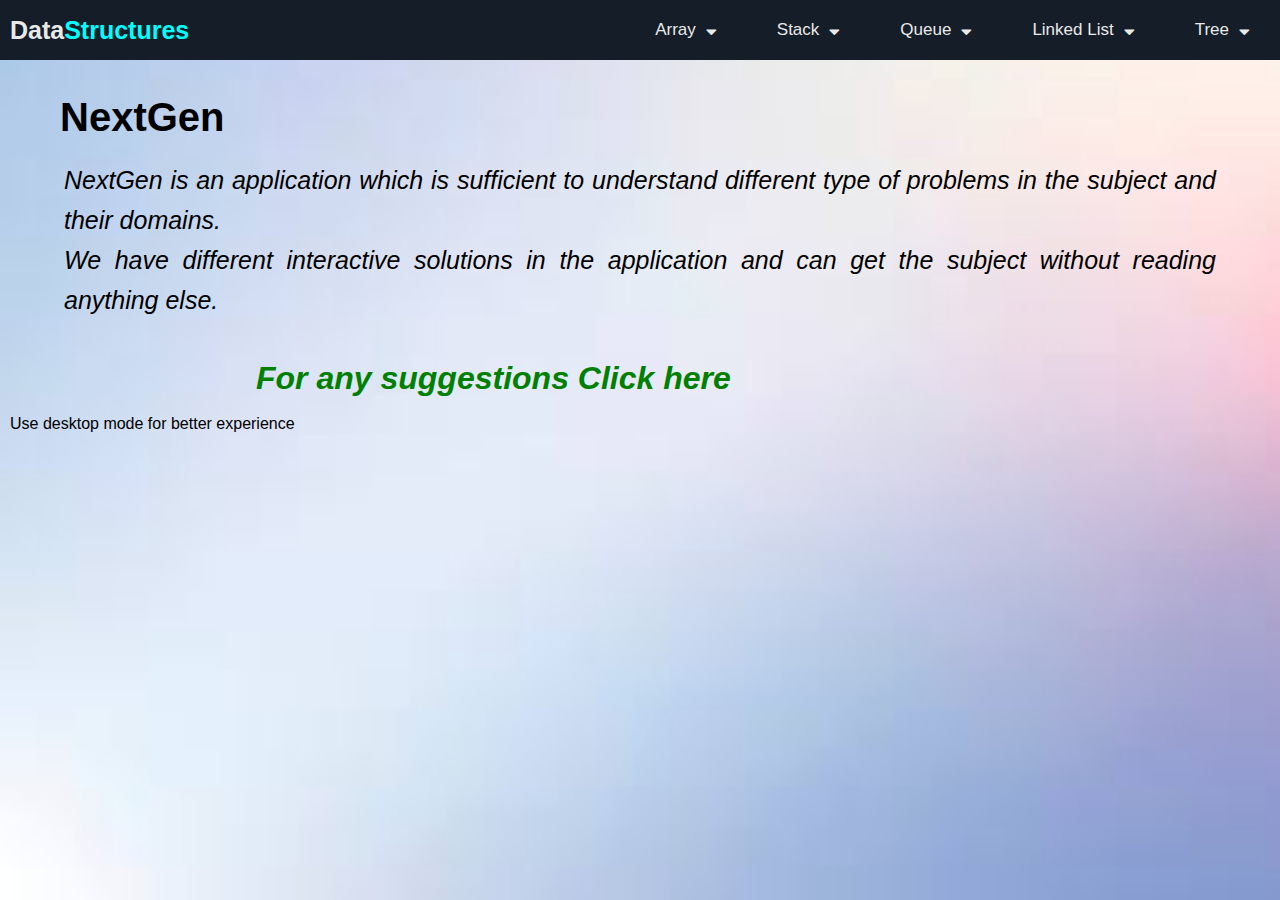
<file: index.html>
<html>
  <head>
    <meta charset="UTF-8" />
    <meta name="viewport" content="width=device-width, initial-scale=1.0" />
    <link rel="stylesheet" href="https://cdnjs.cloudflare.com/ajax/libs/font-awesome/5.15.1/css/all.min.css"/>
    <link rel="stylesheet" href="homepage.css" />
    <title>Project</title>
  </head>
  <body style= " background-repeat: no-repeat; background-size: 100% 100%; background-image: url('[data-uri]')">
  <div class="menu-bar">
      <h1 class="logo">Data<span>Structures</span></h1>
      <div class="heads" id="heads">
      <ul>
        <li><a href="#">Array<i class="fas fa-caret-down"></i></a>
            <div class="dropdown-menu">
                <ul>
                    <li><a href="Max Min.html">Max Min</a></li>
                    <li><a href="Reverse Array.html">Reverse Array</a></li>
                    <li><a href="linearsearch.html">Linear Search</a></li>
                    <li><a href="binarysearch.html">Binary Search</a></li>
                    <li><a href="arrayrotation.html">Array Rotation</a></li>
                    <li><a href="kadane's Algo.html">Kadane's Algo</a></li>
                    <li><a href="TwoSum.html">Two Sum</a></li>
                  </ul>
              </div>
        </li>
        <li><a href="#">Stack<i class="fas fa-caret-down"></i></a>
            <div class="dropdown-menu">
                <ul>
                    <li><a href="stack.html">Stack operations</a></li>
                    <li><a href="Balanced Parenthesis.html">Balaced parenthesis</a></li>
                  </ul>
              </div>
        </li>
        <li><a href="#">Queue<i class="fas fa-caret-down"></i></a>
            <div class="dropdown-menu">
                <ul>
                    <li><a href="Queue.html">Queue operations</a></li>
                </ul>
              </div>
        </li>
        <li><a href="#">Linked List<i class="fas fa-caret-down"></i></a>
            <div class="dropdown-menu">
                    <ul>
                        <li><a href="Linked List.html">Linked list operations</a></li>
                    </ul>
              </div>
        </li>
        <li><a href="#">Tree<i class="fas fa-caret-down"></i></a>
            <div class="dropdown-menu">
                <ul>
                    <li><a href="BST.html">BST</a></li>
                </ul>
            </div>
        </li>
      </div>
      </ul>
      <div class="ham" onclick="displaymenu()" id="ham">
      <div class="bar"></div>
      <div class="bar"></div>
      <div class="bar"></div></div>
      </div>
      </ul>
    </div>
    <h1 style="font-size: 40px; padding: 35px 0px 0px 60px; color:black; margin-bottom: 20px;">NextGen</h1>
    <i><p style="font-size:25px;color:black; width: 90%; line-height: 40px; margin-left: 5%; text-align: justify;">
      NextGen is an application which is sufficient to understand different type of
      problems in the subject and their domains.<br>
         We have different interactive solutions in the application and can get the 
      subject without reading anything else.<br><br>
        <h1 ><a href="https://forms.gle/eEM4NfrVtkS46AVQ9" class="feedback" target="_blank">For any suggestions <span>Click here</span></a></h1>
    </p></i>

<div id="mobile-heads">
        <ul class="menu">
          <li class="menu-head">Array
              <div class="dropdown-menu">
                <ul>
                    <li><a href="Max Min.html">Max Min</a></li>
                    <li><a href="Reverse Array.html">Reverse Array</a></li>
                    <li><a href="linearsearch.html">Linear Search</a></li>
                    <li><a href="binarysearch.html">Binary Search</a></li>
                    <li><a href="arrayrotation.html">Array Rotation</a></li>
                    <li><a href="kadane's Algo.html">Kadane's Algo</a></li>
                    <li><a href="TwoSum.html">Two Sum</a></li>
                  </ul>
                </div>
          </li>
          <li class="menu-head">Stack
              <div class="dropdown-menu">
                <ul>
                    <li><a href="stack.html">Stack operations</a></li>
                    <li><a href="Balanced Parenthesis.html">Balaced parenthesis</a></li>
                  </ul>
                </div>
          </li>
          <li class="menu-head">Queue
              <div class="dropdown-menu">
                <ul>
                    <li><a href="Queue.html">Queue operations</a></li>
                </ul>
                </div>
          </li>
          <li class="menu-head">Linked List
              <div class="dropdown-menu">
                <ul>
                    <li><a href="Linked List.html">Linked list operations</a></li>
                </ul>
                </div>
          </li>
          <li class="menu-head">Linked List
            <div class="dropdown-menu">
                <ul>
                    <li><a href="BST.html">BST</a></li>
                </ul>
              </div>
        </li>
        </div>
        </ul>
      </div>
      
      <br>
      <p class="fs-2" style="margin-left: 10px;">Use desktop mode for better experience</p>
  </body>
</html>
<script>
  function displaymenu()
  {
     document.getElementById("mobile-heads").className = "active"
  }
  document.onclick = function fun(e){
    if(e.target.id != 'mobile-heads' && e.target.id!='ham' && e.target.className != 'menu-head' && e.target.className != 'bar')
    {
      document.getElementById('mobile-heads').className ='inactive';
    }
  }
</script>
</file>
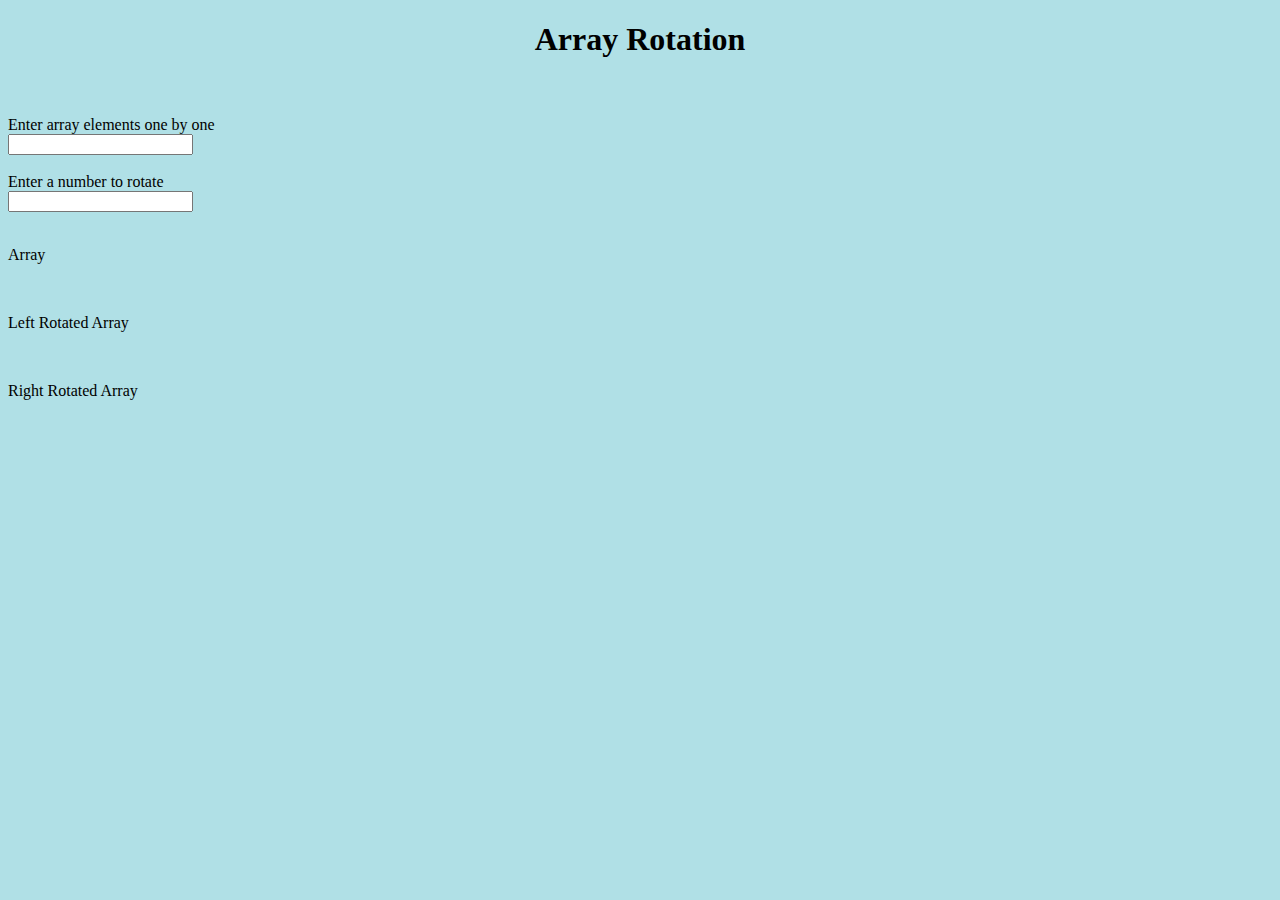
<file: arrayrotation.html>
<!DOCTYPE html>
<head>
    <meta charset="UTF-8">
    <meta http-equiv="X-UA-Compatible" content="IE=edge">
    <meta name="viewport" content="width=device-width, initial-scale=1.0">
    <link href="https://cdn.jsdelivr.net/npm/bootstrap@5.2.0-beta1/dist/css/bootstrap.min.css" rel="stylesheet" integrity="sha384-0evHe/X+R7YkIZDRvuzKMRqM+OrBnVFBL6DOitfPri4tjfHxaWutUpFmBp4vmVor" crossorigin="anonymous">
    <script src="https://cdn.jsdelivr.net/npm/bootstrap@5.2.0-beta1/dist/js/bootstrap.bundle.min.js" integrity="sha384-pprn3073KE6tl6bjs2QrFaJGz5/SUsLqktiwsUTF55Jfv3qYSDhgCecCxMW52nD2" crossorigin="anonymous"></script>
    <title>Array Rotation</title>
</head>
<body style="background-color:powderblue;">
        <h1 align="center">Array Rotation</h1>
        <div class="container"><br><br>
          <div class="row">
             <div class="col-sm-4">
               <label for="array" class="form-label fs-4">Enter array elements one by one</label>           
             </div>
             <div class = "col-sm-3">
               <input type="number" class="form-control" id="inp" onchange="fun1()" >
             </div>
          </div><br>
          <div class="row">
            <div class="col-sm-4">
              <label for="array" class="form-label fs-4">Enter a number to rotate</label>           
            </div>
            <div class = "col-sm-3">
              <input type="number" class="form-control" id="rot" onchange="fun2()" >
            </div>
         </div><br>
          <p id = "disp" class="fs-4">Array </p><br>
          <p id = "disp1" class="fs-4">Left Rotated Array  </p><br>
          <p id = "disp2" class="fs-4">Right Rotated Array   </p>
        </div>
        <script>
           var arr = [],left = [],right = [],i=0;
           function fun1() {
              let n = document.getElementById("inp").value;
              arr[i] = parseInt(n);
              document.getElementById("disp").innerHTML = ("Array: [ " + arr.join(" , ") + " ]");
              document.getElementById("inp").value = "";
              i += 1;
           }
           function fun2() {
              let r = document.getElementById("rot").value;
              let len = arr.length;
              let a = len-r;
              let b = len - a;
              for (let k=0; k<len; k++)
              {
                left[k] = arr[(k+b)%len];
                right[k] = arr[(k+a)%len];
              }
              document.getElementById("disp1").innerHTML = ("Left Rotated Array: [ " + left.join(" , ") + " ]");
              document.getElementById("disp2").innerHTML = ("Right Rotated Array: [ " + right.join(" , ") + " ]");
              document.getElementById("rot").value = "";
           }
        </script>
</body>
</html>
</file>
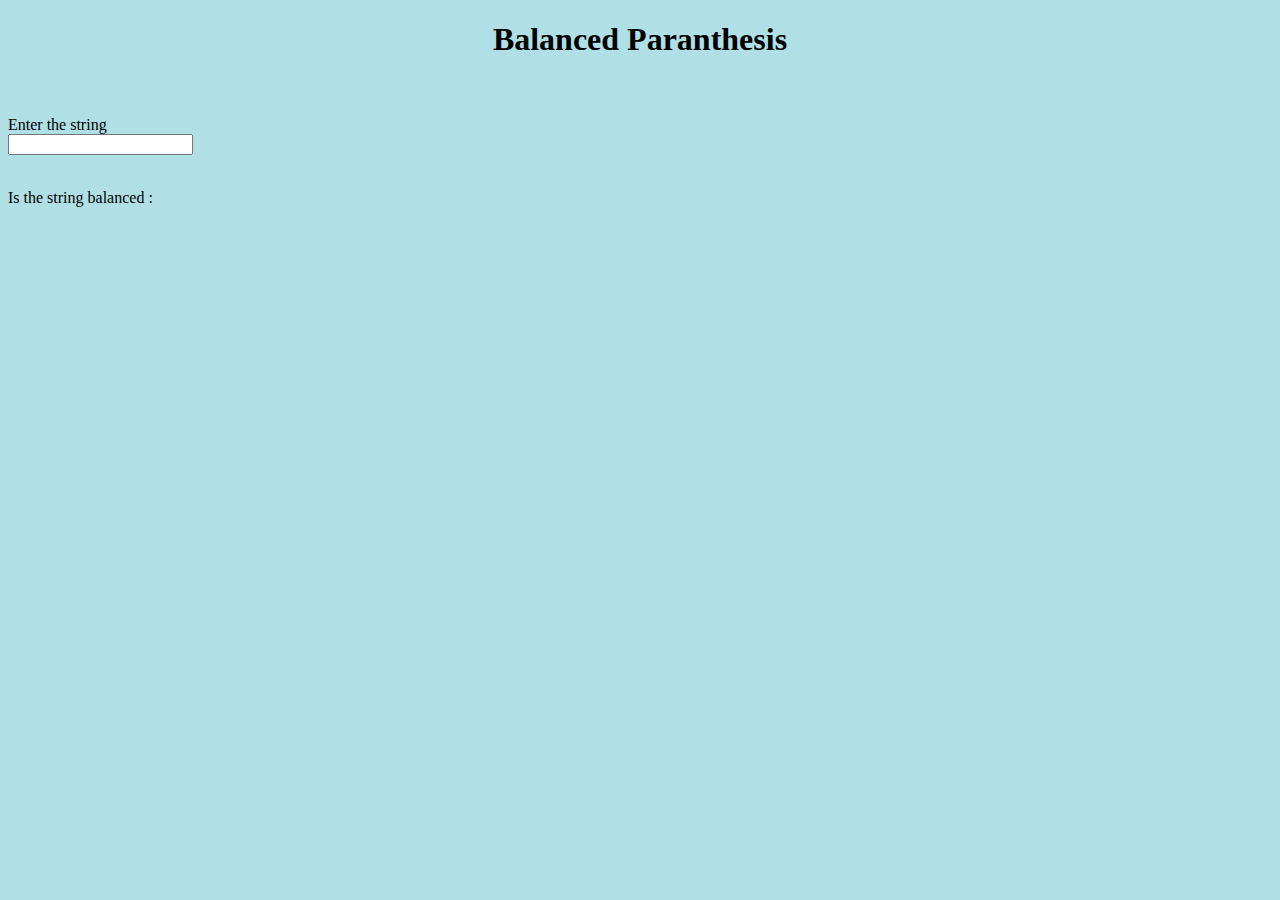
<file: Balanced Parenthesis.html>
<!DOCTYPE html>
<head>
    <meta charset="UTF-8">
    <meta http-equiv="X-UA-Compatible" content="IE=edge">
    <meta name="viewport" content="width=device-width, initial-scale=1.0">
    <link href="https://cdn.jsdelivr.net/npm/bootstrap@5.2.0-beta1/dist/css/bootstrap.min.css" rel="stylesheet" integrity="sha384-0evHe/X+R7YkIZDRvuzKMRqM+OrBnVFBL6DOitfPri4tjfHxaWutUpFmBp4vmVor" crossorigin="anonymous">
    <script src="https://cdn.jsdelivr.net/npm/bootstrap@5.2.0-beta1/dist/js/bootstrap.bundle.min.js" integrity="sha384-pprn3073KE6tl6bjs2QrFaJGz5/SUsLqktiwsUTF55Jfv3qYSDhgCecCxMW52nD2" crossorigin="anonymous"></script>
    <title>Balanced Paranthesis</title>
</head>
<body style="background-color:powderblue;">
        <h1 align="center">Balanced Paranthesis</h1>
        <div class="container"><br><br>
          <div class="row">
             <div class="col-sm-4">
               <label for="array" class="form-label fs-4">Enter the string </label>           
             </div>
             <div class = "col-sm-3">
               <input type="text" class="form-control" id="inp" onchange="fun1()" >
             </div>
          </div><br>
          <p id = "disp" class="fs-4">Is the string balanced : </p><br>
        </div>
        <script>
           var stack = [],i=0;
           function fun1() {
              let s = document.getElementById("inp").value;
              let b=0;
              for(let i=0; i< s.length; i++)
              {
                if(s[i]=="(")
                    stack.push(s[i]);
                if(s[i]==")")
                    if(stack.length!=0)
                        stack.pop(s[i]);
                    else
                    {
                        b=1;
                        break;
                    }
              }
              if(b==0 && stack.length == 0)
                b=2;
              else
                b=1;
              if(b==2)
              document.getElementById("disp").innerHTML = ("Is the string balanced : YES");
              else
              document.getElementById("disp").innerHTML = ("Is the string balanced : NO");
              document.getElementById("inp").value = "";
              b=0;
           }
          

        </script>
</body>
</html>
</file>
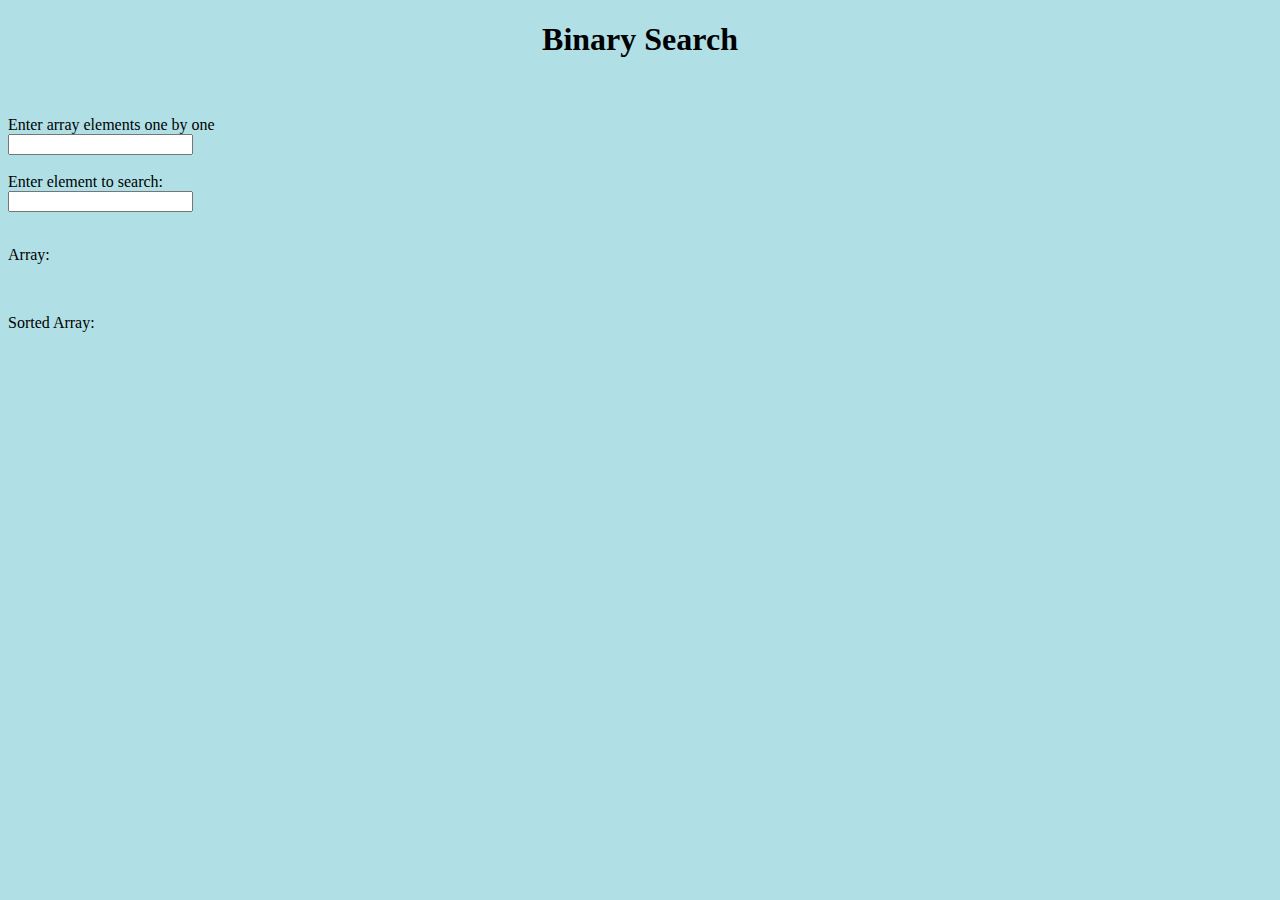
<file: binarysearch.html>
<!DOCTYPE html>
<html lang="en">
<head>
    <meta charset="UTF-8">
    <meta http-equiv="X-UA-Compatible" content="IE=edge">
    <meta name="viewport" content="width=device-width, initial-scale=1.0">
    <link href="https://cdn.jsdelivr.net/npm/bootstrap@5.2.0-beta1/dist/css/bootstrap.min.css" rel="stylesheet" integrity="sha384-0evHe/X+R7YkIZDRvuzKMRqM+OrBnVFBL6DOitfPri4tjfHxaWutUpFmBp4vmVor" crossorigin="anonymous">
    <script src="https://cdn.jsdelivr.net/npm/bootstrap@5.2.0-beta1/dist/js/bootstrap.bundle.min.js" integrity="sha384-pprn3073KE6tl6bjs2QrFaJGz5/SUsLqktiwsUTF55Jfv3qYSDhgCecCxMW52nD2" crossorigin="anonymous"></script>
    <title>Reverse array</title>
</head>
<body style="background-color:powderblue;">
     <h1 align="center"> Binary Search</h1>
     <div class="container"><br><br>
       <div class="row">
          <div class="col-sm-4">
            <label for="array" class="form-label fs-4">Enter array elements one by one</label>           
          </div>
          <div class = "col-sm-3">
            <input type="number" class="form-control" id="inp" onchange="fun1()" >
          </div>
       </div><br>
       <div class="row">
        <div class="col-sm-4">
          <label for="search" class="form-label fs-4">Enter element to search: </label>           
        </div>
        <div class = "col-sm-3">
          <input type="number" class="form-control" id="search" onchange="fun2()" >
        </div>
     </div><br>
       <p id = "disp" class="fs-4">Array:          </p><br>
       <p id ="disp2" class="fs-4">Sorted Array:          </p><br>
       <p id = "disp1" class="fs-4"></p>
     </div>
     <script>
        var arr = [],tarr = [],i=0;
        function fun1() {
           let n = document.getElementById("inp").value;
           arr.push(parseInt(n));
           document.getElementById("disp").innerHTML = ("Array: [ " + arr + " ]");
           document.getElementById("inp").value = "";
           tarr = [];
           for(i=0; i<arr.length; i++)
              tarr.push(arr[i]);
           tarr.sort(function(a,b) {return a-b});
           document.getElementById("disp2").innerHTML = ("Sorted Array: [ " + tarr + " ]");
           
        }
        function fun2() {
            let i=0,j=arr.length-1;
            let flag=1;
            let s = document.getElementById("search").value;
            while(i <= j){
               let mid = Math.floor((i+j)/2);
               if(tarr[mid] == s) {
                    flag = 0
                    t = `True and present at index ${mid}.`;
                    break;
               }
               else if(tarr[mid] < s)
                    i = mid + 1;
               else
                    j = mid - 1;
            }
            if (flag)
                 t = `False element not found.`
            document.getElementById("disp1").innerHTML = t;
        }
     </script>
</body>
</html>
</file>
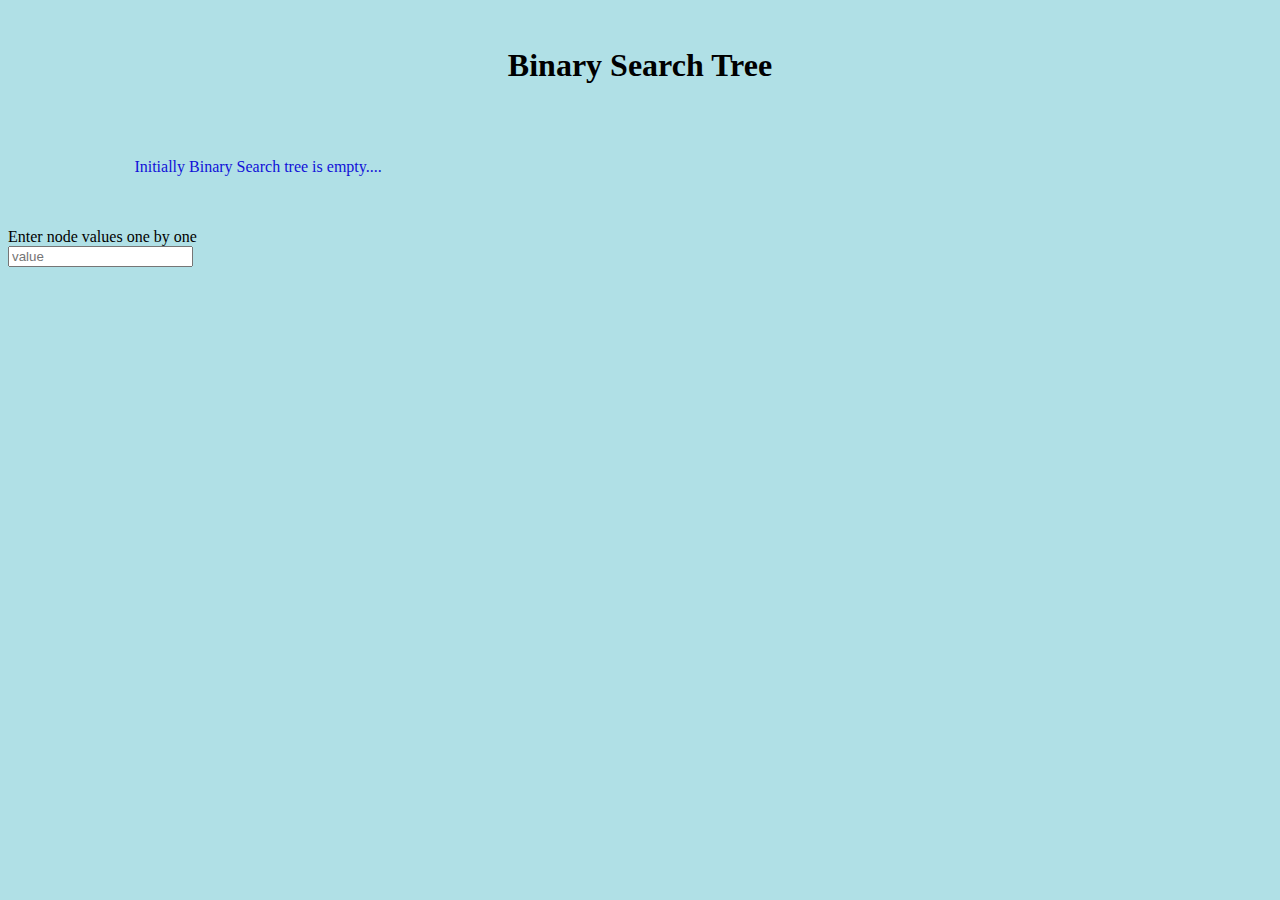
<file: BST.html>
<!DOCTYPE html> 
<html lang="en">
<head>
    <meta charset="UTF-8">
    <meta http-equiv="X-UA-Compatible" content="IE=edge">
    <meta name="viewport" content="width=device-width, initial-scale=1.0">
    <link href="https://cdn.jsdelivr.net/npm/bootstrap@5.2.0-beta1/dist/css/bootstrap.min.css" rel="stylesheet" integrity="sha384-0evHe/X+R7YkIZDRvuzKMRqM+OrBnVFBL6DOitfPri4tjfHxaWutUpFmBp4vmVor" crossorigin="anonymous">
    <script src="https://cdn.jsdelivr.net/npm/bootstrap@5.2.0-beta1/dist/js/bootstrap.bundle.min.js" integrity="sha384-pprn3073KE6tl6bjs2QrFaJGz5/SUsLqktiwsUTF55Jfv3qYSDhgCecCxMW52nD2" crossorigin="anonymous"></script>
    <title>BST</title>
</head>
<body style="background-color: powderblue;">
    <br><h1 align="center">Binary Search Tree</h1><br>
    <br><p id="Tree_disp" class="fs-4" style="margin-left: 10%; color: #1111d8;">Initially Binary Search tree is empty....</p><br><br>
    <div class="container">
            <div class="row">
                <div class="col-sm-1"></div>
                <div class="col-sm-5">
                    <label for="input" class="fs-4 form-label">Enter node values one by one</label>
                </div>
                <div class="col-sm-3">
                    <input type="number" class="form-control" placeholder="value" onchange="fun1()" id="input">
                </div>
            </div>
    </div><br><br>
    <p id="print1" class="alert alert-success fs-4" style="display : none; margin-left: 10%; width: 80%; padding-left: 250px;"></p>
    <script>
        class Node {
            constructor(data) {
                this.data = data;
                this.left = null;
                this.right = null;
            }
        }
        class BST {
            constructor() {
                this.root = null;
                this.length = 0;
            }

            len() {
                function f(temp) {
                    if (temp == null)
                        return 0;
                    else {                       
                        return Math.max(f(temp.left), f(temp.right))+1;
                    }
                }
                let val = f(this.root);
                return val;
            }

            displa() {
                document.getElementById("Tree_disp").innerHTML = "";
                let q1 = [this.root], q2 = [], i,flag, val = this.len(),j;
                while(q1.length) {
                    q2 = [], flag = 1;
                    for (i=0; i<q1.length; i++) {
                        if (q1[i] != null) {
                            flag = 0;
                            break;
                        }
                    }
                    if (flag)
                        break;
                
                for(i=1; i<Math.pow(2,val-1); i++)
                    document.getElementById("Tree_disp").innerHTML += '&emsp;&nbsp;';
                
                for(i=0; i<q1.length; i++) {
                    if (q1[i] != null) {
                        document.getElementById("Tree_disp").innerHTML += `&nbsp;${q1[i].data}`;
                        q2.push(q1[i].left);
                        q2.push(q1[i].right);
                    }
                    else {
                        document.getElementById("Tree_disp").innerHTML += `&nbsp;&nbsp;N`;
                        q2.push(null);
                        q2.push(null);
                    }
                    for(j=1; j<Math.pow(2,val); j++)
                        document.getElementById("Tree_disp").innerHTML += '&emsp;&nbsp;';
                }
                val -= 1;
                q1 = []
                for (i=0; i<q2.length; i++)
                    q1.push(q2[i]);
                document.getElementById("Tree_disp").innerHTML += "<br>";
                }
            }

            add(val) {
                    
                var node = new Node(val);
                if (this.root == null) {
                    this.root = node;
                    document.getElementById("print1").innerHTML = `Element ${inp} inserted successfully`;        
                }
                else {
                    function fun(temp,length) {
                        console.log(length);
                        if (length > 3) {
                            document.getElementById("print1").innerHTML = "Height greater than 3 not supported.........";
                            return;
                        }
                        if (val < temp.data) {
                            if (temp.left == null) {
                                temp.left = node;
                                document.getElementById("print1").innerHTML = `Element ${inp} inserted successfully`;        
                            }
                            else 
                                fun(temp.left, length+1);
                        }
                        else {
                            if (temp.right == null) {
                                temp.right = node;
                                document.getElementById("print1").innerHTML = `Element ${inp} inserted successfully`;        
                            }
                            else
                                fun(temp.right, length+1);
                        }
                        length += 1;
                    }
                    fun(this.root,1);  
                               
                }
            }

        }

        var n = new BST();
        function fun1() {
            inp = Number(document.getElementById("input").value);
            document.getElementById("input").value = "";
            document.getElementById("print1").style.display = "block";
            n.add(inp)           
            n.displa();
        }
    </script>
</body>
</html>
</file>
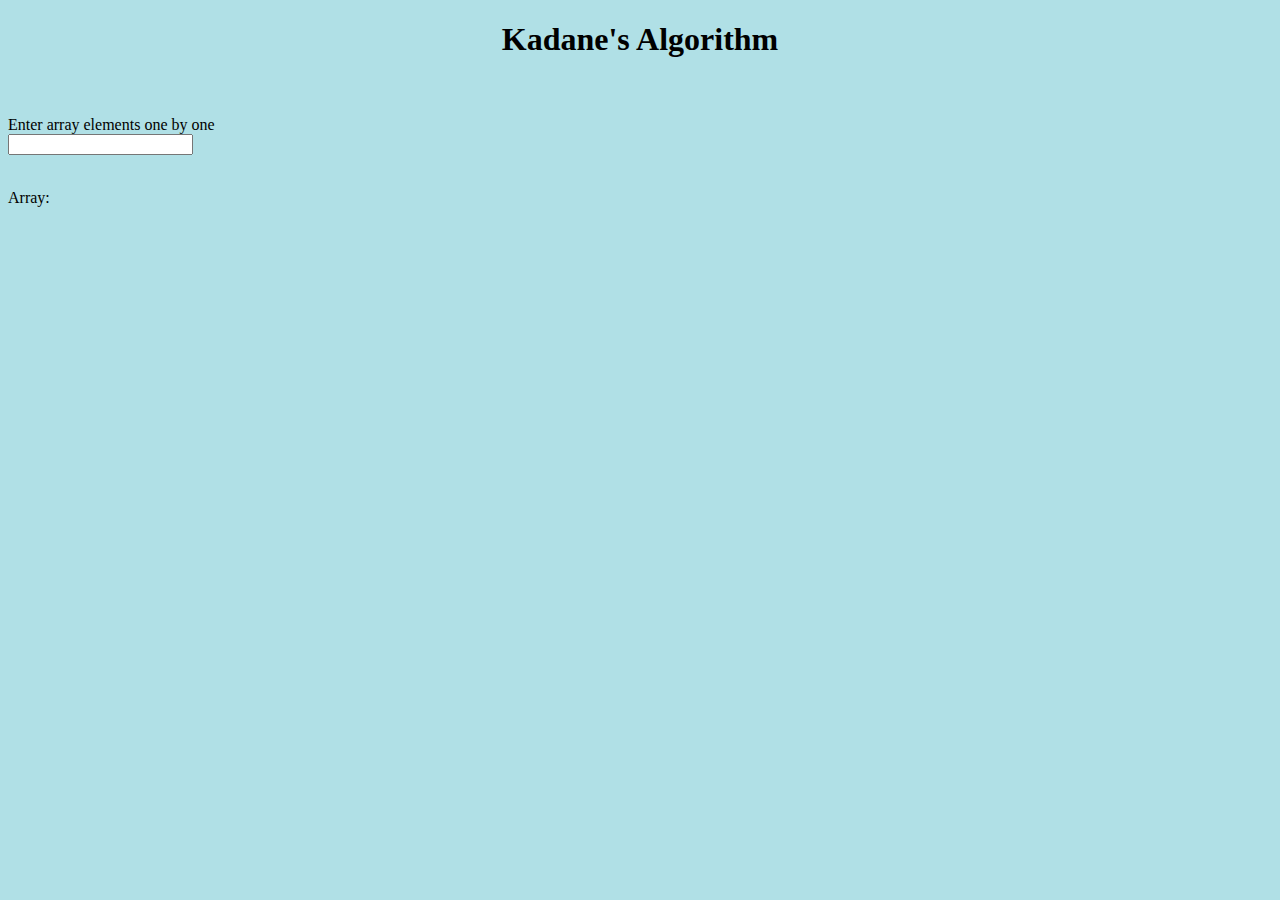
<file: kadane's Algo.html>
<!DOCTYPE html>
<html lang="en">
<head>
    <meta charset="UTF-8">
    <meta http-equiv="X-UA-Compatible" content="IE=edge">
    <meta name="viewport" content="width=device-width, initial-scale=1.0">
    <link href="https://cdn.jsdelivr.net/npm/bootstrap@5.2.0-beta1/dist/css/bootstrap.min.css" rel="stylesheet" integrity="sha384-0evHe/X+R7YkIZDRvuzKMRqM+OrBnVFBL6DOitfPri4tjfHxaWutUpFmBp4vmVor" crossorigin="anonymous">
    <script src="https://cdn.jsdelivr.net/npm/bootstrap@5.2.0-beta1/dist/js/bootstrap.bundle.min.js" integrity="sha384-pprn3073KE6tl6bjs2QrFaJGz5/SUsLqktiwsUTF55Jfv3qYSDhgCecCxMW52nD2" crossorigin="anonymous"></script>
    <title>Reverse array</title>
</head>
<body style="background-color:powderblue;">
    <h1 align="center"> Kadane's Algorithm</h1>
    <div class="container"><br><br>
      <div class="row">
         <div class="col-sm-4">
           <label for="array" class="form-label fs-4">Enter array elements one by one</label>           
         </div>
         <div class = "col-sm-3">
           <input type="number" class="form-control" id="inp" onchange="fun1()" >
         </div>
      </div><br>
      <p id = "disp" class="fs-4">Array: </p><br>
      <p id = "disp1" class="fs-4"></p>
    </div>
    <script>
       var arr = [],i=0, res = Number.NEGATIVE_INFINITY, fres = Number.NEGATIVE_INFINITY;
       function fun1() {
          let n = document.getElementById("inp").value;
          arr[i] = parseInt(n);
          document.getElementById("disp").innerHTML = ("Array: [ " + arr + " ]");
          document.getElementById("inp").value = "";
          res = (arr[i] > res + arr[i])  ?  arr[i] : res+arr[i];
          fres = (fres > res)  ? fres : res;
           i+=1;
          document.getElementById("disp1").innerHTML = `Max sum subarray: ${fres}`;
       }
    </script>
</body>
</html>
</file>
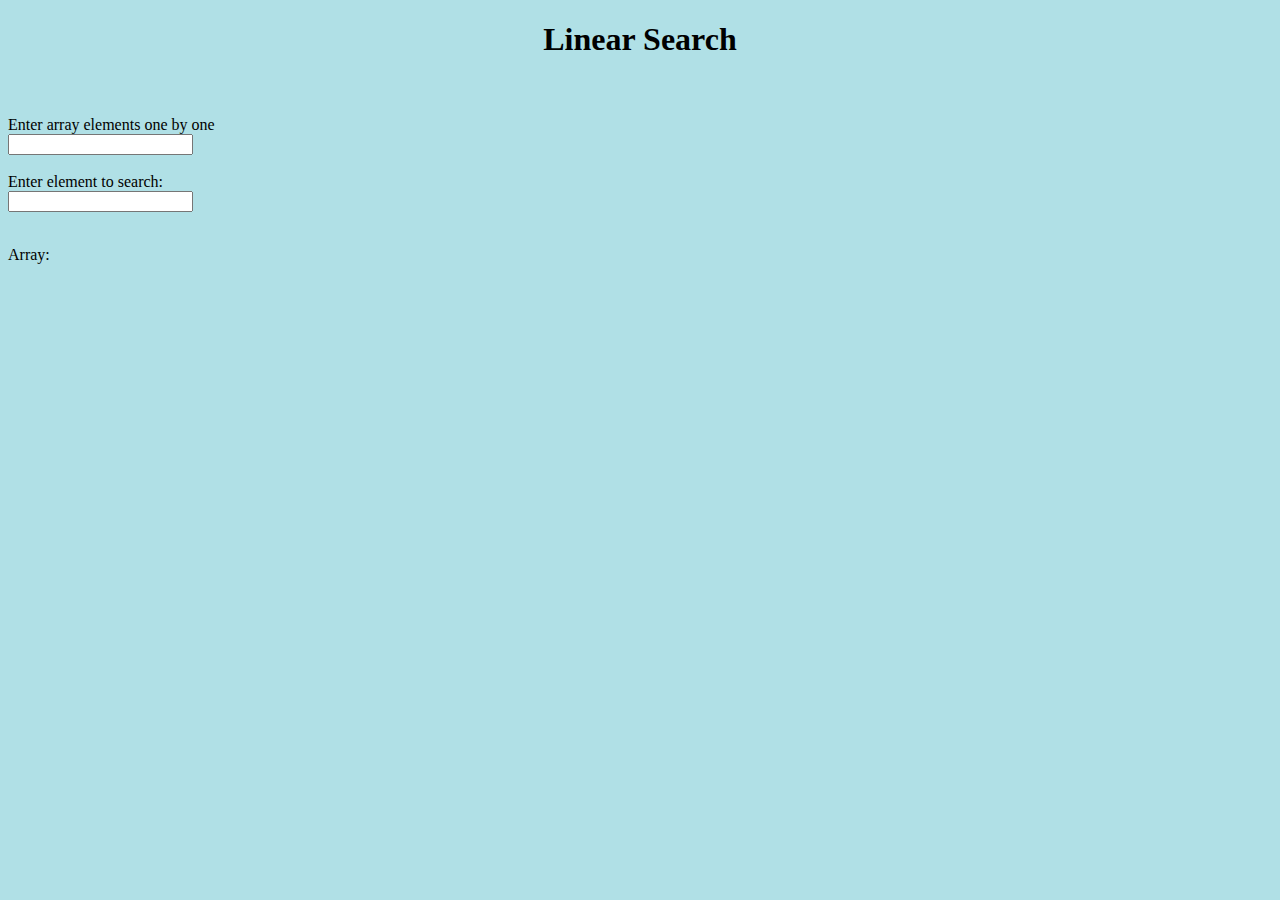
<file: linearsearch.html>
<!DOCTYPE html>
<html lang="en">
<head>
    <meta charset="UTF-8">
    <meta http-equiv="X-UA-Compatible" content="IE=edge">
    <meta name="viewport" content="width=device-width, initial-scale=1.0">
    <link href="https://cdn.jsdelivr.net/npm/bootstrap@5.2.0-beta1/dist/css/bootstrap.min.css" rel="stylesheet" integrity="sha384-0evHe/X+R7YkIZDRvuzKMRqM+OrBnVFBL6DOitfPri4tjfHxaWutUpFmBp4vmVor" crossorigin="anonymous">
    <script src="https://cdn.jsdelivr.net/npm/bootstrap@5.2.0-beta1/dist/js/bootstrap.bundle.min.js" integrity="sha384-pprn3073KE6tl6bjs2QrFaJGz5/SUsLqktiwsUTF55Jfv3qYSDhgCecCxMW52nD2" crossorigin="anonymous"></script>
    <title>Reverse array</title>
</head>
<body style="background-color:powderblue;">
     <h1 align="center"> Linear Search</h1>
     <div class="container"><br><br>
       <div class="row">
          <div class="col-sm-4">
            <label for="array" class="form-label fs-4">Enter array elements one by one</label>           
          </div>
          <div class = "col-sm-3">
            <input type="number" class="form-control" id="inp" onchange="fun1()" >
          </div>
       </div><br>
       <div class="row">
        <div class="col-sm-4">
          <label for="search" class="form-label fs-4">Enter element to search: </label>           
        </div>
        <div class = "col-sm-3">
          <input type="number" class="form-control" id="search" onchange="fun2()" >
        </div>
     </div><br>
       <p id = "disp" class="fs-4">Array: </p><br>
       <p id = "disp1" class="fs-4"></p>
     </div>
     <script>
        var arr = [],i=0;
        function fun1() {
           let n = document.getElementById("inp").value;
           arr[i] = parseInt(n);
           document.getElementById("disp").innerHTML = ("Array: [ " + arr + " ]");
           document.getElementById("inp").value = "";
           i+=1;
        }

        function fun2() {
            let flag = 1;
            let s = document.getElementById("search").value;
            for(i=0; i<arr.length; i++) {
                if (arr[i] == s)  {
                    flag = 0
                    t = `True and element present at index ${i}.`;
                    break;
                }
            }
            if (flag)
                 t = `False element not found.`
            document.getElementById("disp1").innerHTML = t;
        }
     </script>
</body>
</html>
</file>
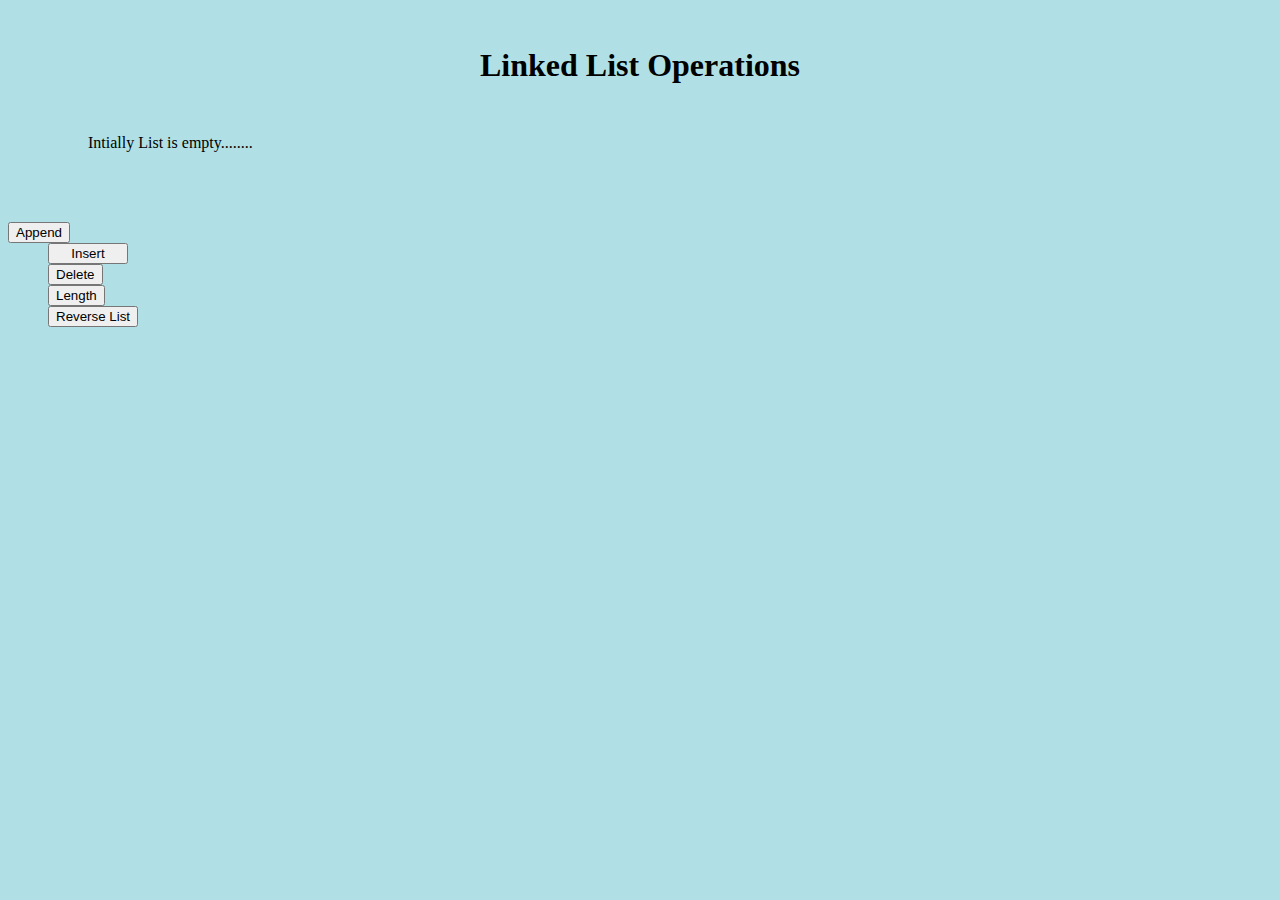
<file: Linked List.html>
<!DOCTYPE html> 
<html lang="en">
<head>
    <meta charset="UTF-8">
    <meta http-equiv="X-UA-Compatible" content="IE=edge">
    <meta name="viewport" content="width=device-width, initial-scale=1.0">
    <link href="https://cdn.jsdelivr.net/npm/bootstrap@5.2.0-beta1/dist/css/bootstrap.min.css" rel="stylesheet" integrity="sha384-0evHe/X+R7YkIZDRvuzKMRqM+OrBnVFBL6DOitfPri4tjfHxaWutUpFmBp4vmVor" crossorigin="anonymous">
    <script src="https://cdn.jsdelivr.net/npm/bootstrap@5.2.0-beta1/dist/js/bootstrap.bundle.min.js" integrity="sha384-pprn3073KE6tl6bjs2QrFaJGz5/SUsLqktiwsUTF55Jfv3qYSDhgCecCxMW52nD2" crossorigin="anonymous"></script>
    <title>Linked List</title>
</head>
<body style="background-color: powderblue;">
    <br><h1 align = "center">Linked List Operations</h1>
    <div class="container">
        <p id="disp" class="fs-3" style="margin: 50px 0px 70px 80px;">Intially List is empty........</p>
    </div>

    <div class="container">
        <div class="row">
            <div class="col-xs-2 col-md-2">
                <button type="button" class="btn btn-primary" onclick="funa()">Append</button>
            </div>
            <div class="col-md-2 col-xs-2" style="margin-left: 40px;">
                <button type="button" class="btn btn-primary" style="width: 80px;" onclick="funb()">Insert</button>
            </div>
            <div class="col-md-2 col-xs-2" style="margin-left: 40px;">
                <button type="button" class="btn btn-primary" onclick="func()">Delete</button>
            </div>
            <div class="col-md-2 col-xs-2" style="margin-left: 40px;">
                <button type="button" class="btn btn-primary" onclick="fun4()">Length</button>
            </div>
            <div class="col-md-2 col-xs-2" style="margin-left: 40px;">
                <button type="button" class="btn btn-primary" onclick="fun5()">Reverse List</button>
            </div>
        </div>
    </div><br><br><br>

     <div class="container" id="append" style="display: none;">
        <div class="row">
            <div class="col-sm-1"></div>
            <div class="col-sm-4">
                <label for="input" class="form-label fs-4">Enter the element to append</label> 
            </div>
            <div class="col-sm-3">
                <input type="number" class="form-control" id="inp1" placeholder="Append" onchange="fun1()">
            </div>
        </div>
    </div>

    <div class="container" id="insert" style="display: none;">
        <div class="row">
            <div class="col-sm-1"></div>
            <div class="col-sm-4">
                <label for="input" class="form-label fs-4">Enter position to insert</label> 
            </div>
            <div class="col-sm-3">
                <input type="number" class="form-control" id="inp2" placeholder="position">
            </div>
        </div><br>

        <div class="row">
            <div class="col-sm-1"></div>
            <div class="col-sm-4">
                <label for="input" class="form-label fs-4">Enter element to insert</label> 
            </div>
            <div class="col-sm-3">
                <input type="number" class="form-control" id="inp3" placeholder="Insert" onchange="fun2()">
            </div>
        </div>
    </div>

    <div class="container" id="delete" style="display: none;">
        <div class="row">
            <div class="col-sm-1"></div>
            <div class="col-sm-4">
                <label for="input" class="form-label fs-4">Enter position to delete </label> 
            </div>
            <div class="col-sm-3">
                <input type="number" class="form-control" id="inp4" placeholder="Delete" onchange="fun3()">
            </div>
        </div>
    </div><br><br>

    <p id="print1" class="alert alert-success fs-4" style="display: none; margin-left: 10%; width: 80%; padding-left: 250px;"></p>
    <p id="print2" class="alert alert-danger fs-4" style="display: none; margin-left: 10%; width: 80%; padding-left: 250px;"></p>

    <script>

        class Node {
            constructor(data,link = null) {
                this.data = data;
                this.link = link;
            }
        }

        class LinkedList {
            constructor() {
                this.head = null;
                this.size = 0;
            }

            print1(str) {
                document.getElementById("print2").style.display = "none";
                document.getElementById("print1").style.display = "block";
                document.getElementById("print1").innerHTML = str;
             }
              
            print2(str) {
                document.getElementById("print1").style.display = "none";
                document.getElementById("print2").style.display = "block";
                document.getElementById("print2").innerHTML = str; 
            }

            display() {
                if (this.size == 0) {
                    this.print2("No elements in linked list to display......");
                    document.getElementById("disp").innerHTML = "No elements in Linked List..."
                }
                else {
                    let temp = this.head.link;
                    document.getElementById("disp").innerHTML = `<b>Linked List:</b>&emsp;&emsp;${this.head.data}`;
                    while (temp != null) {
                        document.getElementById("disp").innerHTML += ` &nbsp;-->&nbsp; ${temp.data}`;
                        temp = temp.link;
                    }
                }
            }

            append(data) {
                if(this.head == null) {
                    this.head = new Node(data);
                }
                else {
                    var node = new Node(data), temp = this.head;
                    while(temp.link != null) 
                        temp = temp.link;
                    temp.link = node;       
                }
                this.size += 1;
                this.display();
                let str = `Element ${data} appended successfully.`;
                this.print1(str);
            }

            insert(pos,data) {
                if (pos <= 0 || pos >= this.size + 2) {
                    this.print2("Invalid position.... Enter again");
                }
                else {
                    var node = new Node(data);
                    if (pos == 1) {
                        node.link = this.head;
                        this.head = node;
                    }
                    else {
                        let i=0;
                        var temp = this.head;
                        while(i < pos-2) {
                            console.log(temp.data);
                            i+=1
                            temp = temp.link;
                    }
                        node.link = temp.link;
                        temp.link = node;
                        console.log("narayana");
                    }
                    this.size += 1;
                    this.display();
                    this.print1(`Element ${data} inserted successfully at position ${pos}`);
                }
            }

            delete(pos) {
                if (pos <= 0 || pos > this.size)
                    this.print2("Invalid position.... Enter again");
                else {
                    if (pos == 1) 
                        this.head = this.head.link;
                    else {
                        let i = 0, temp = this.head;
                        while(i<pos-2) {
                            i += 1;
                            temp = temp.link;
                        }
                        temp.link = temp.link.link;
                    }
                    this.size -= 1;
                    this.display();
                    this.print1(`Element at position ${pos} deleted successfully.`);
                }
            }

            reverse() {
                if (this.size == 0) {
                    this.print2("No elements in linked list to Reverse......");
                }
                else {
                    var prev_ptr = null, curr_ptr = this.head, next_ptr = null;
                    while (curr_ptr != null) {                    
                        next_ptr = curr_ptr.link;
                        curr_ptr.link = prev_ptr;
                        prev_ptr = curr_ptr;
                        curr_ptr = next_ptr;
                    }
                    this.head = prev_ptr;
                    this.display();
                    this.print1("Linked List reversed successfully.");
                }              
            }
        }

        var n = new LinkedList();
        function funa() {   
            document.getElementById("insert").style.display = "none"; 
            document.getElementById("delete").style.display = "none";  
            document.getElementById("append").style.display = "block";
        }

        function funb() {  
            document.getElementById("delete").style.display = "none";  
            document.getElementById("append").style.display = "none";    
            document.getElementById("insert").style.display = "block";
        }

        function func() {  
            document.getElementById("append").style.display = "none";    
            document.getElementById("insert").style.display = "none";  
            if (n.size == 0) 
                n.print2("No elements to delete.......");  
            else
                document.getElementById("delete").style.display = "block";
        }

        function fun1() {
            val = document.getElementById("inp1").value; 
            n.append(val);
            document.getElementById("inp1").value = ""; 
        }

        function fun2() {
            pos = document.getElementById("inp2").value;
            val = document.getElementById("inp3").value;
            n.insert(pos,val);
            document.getElementById("inp2").value = "";
            document.getElementById("inp3").value = "";
        }

        function fun3() {
            pos = document.getElementById("inp4").value;
            n.delete(pos);
            document.getElementById("inp4").value = "";
        }

        function fun4() {
            document.getElementById("delete").style.display = "none";  
            document.getElementById("append").style.display = "none";    
            document.getElementById("insert").style.display = "none";
            n.print1(`Length of the Linked List is ${n.size}`);
        }

        function fun5(l) {
            document.getElementById("delete").style.display = "none";  
            document.getElementById("append").style.display = "none";    
            document.getElementById("insert").style.display = "none";
            n.reverse();
        }
    </script>
</body>
</html>
</file>
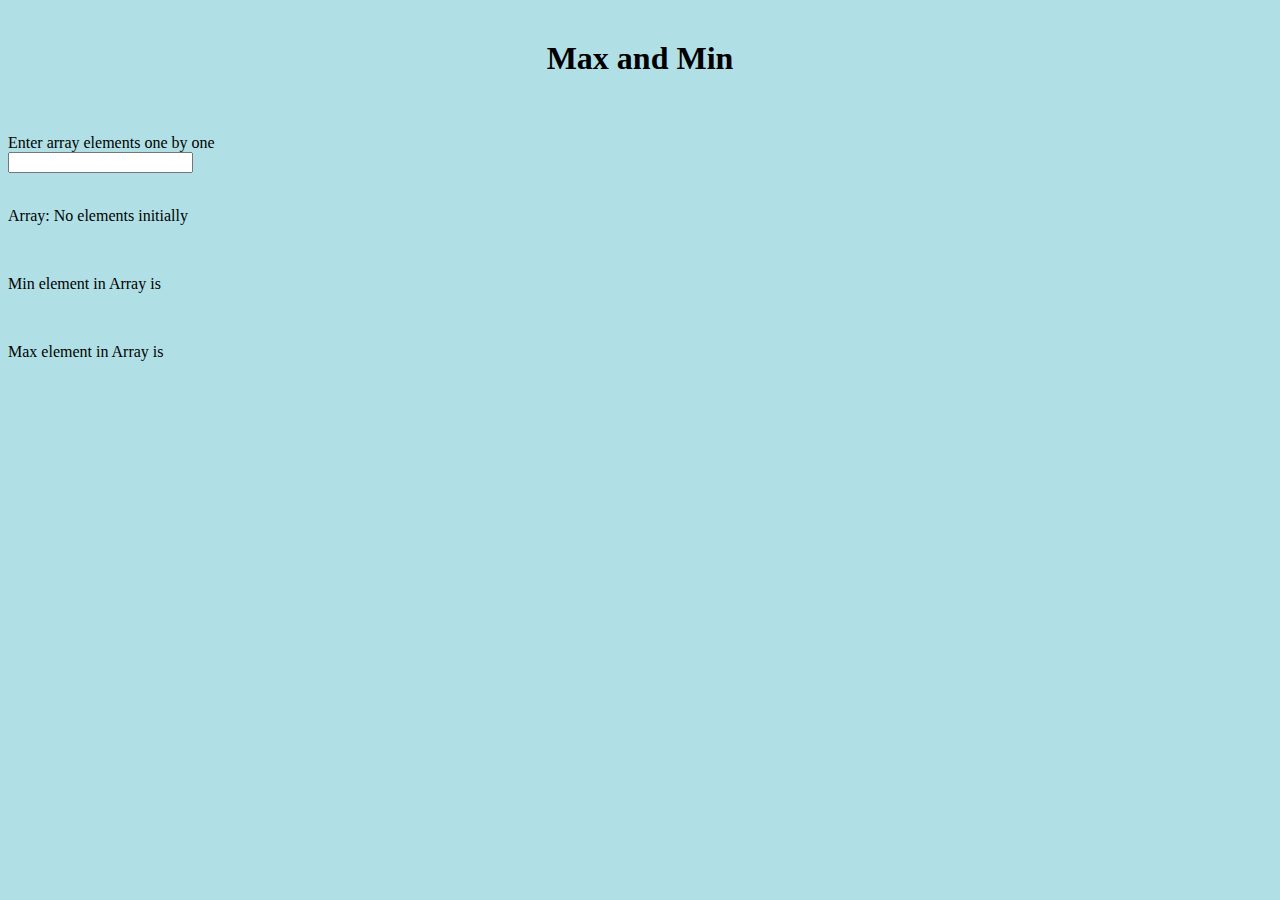
<file: Max Min.html>
<!DOCTYPE html>
<head>
    <meta charset="UTF-8">
    <meta http-equiv="X-UA-Compatible" content="IE=edge">
    <meta name="viewport" content="width=device-width, initial-scale=1.0">
    <link href="https://cdn.jsdelivr.net/npm/bootstrap@5.2.0-beta1/dist/css/bootstrap.min.css" rel="stylesheet" integrity="sha384-0evHe/X+R7YkIZDRvuzKMRqM+OrBnVFBL6DOitfPri4tjfHxaWutUpFmBp4vmVor" crossorigin="anonymous">
    <script src="https://cdn.jsdelivr.net/npm/bootstrap@5.2.0-beta1/dist/js/bootstrap.bundle.min.js" integrity="sha384-pprn3073KE6tl6bjs2QrFaJGz5/SUsLqktiwsUTF55Jfv3qYSDhgCecCxMW52nD2" crossorigin="anonymous"></script>
    <title>Max and Min</title>
</head>

<body style="background-color:powderblue;">
      <h1 align="center" style="margin-top: 40px;">Max and Min</h1>
        <div class="container"><br><br>  <!--To create form for elements entry into array-->
          <div class="row">
             <div class="col-sm-4">
               <label for="array" class="form-label fs-4">Enter array elements one by one</label>           
             </div>
             <div class = "col-sm-3">
               <input type="number" class="form-control" id="inp" onchange="fun1()" >
             </div>
          </div><br>
          <p id = "disp_Array" class="fs-4">Array: No elements initially</p><br>
          <p id = "disp_Min" class="fs-4">Min element in Array is  </p><br>
          <p id = "disp_Max" class="fs-4">Max element in Array is  </p>
        </div>
        <script>
           var arr = [],i=0,max = Number.NEGATIVE_INFINITY, min = Number.POSITIVE_INFINITY;
           function fun1() {
              let n = document.getElementById("inp").value;
              arr.push(parseInt(n));
              document.getElementById("disp_Array").innerHTML = ("Array:&emsp; [ " + arr.join("  ,  ") + " ]");
              document.getElementById("inp").value = "";
              if (max < arr[i])
                 max = arr[i];
              if (min > arr[i])
                 min = arr[i];
              document.getElementById("disp_Min").innerHTML = `Min element in Array is &emsp;<b>${min}<b>`;
              document.getElementById("disp_Max").innerHTML = `Max element in Array is &emsp;<b>${max}<b>`;
              i += 1;
           }
        </script>
</body>
</html>
</file>
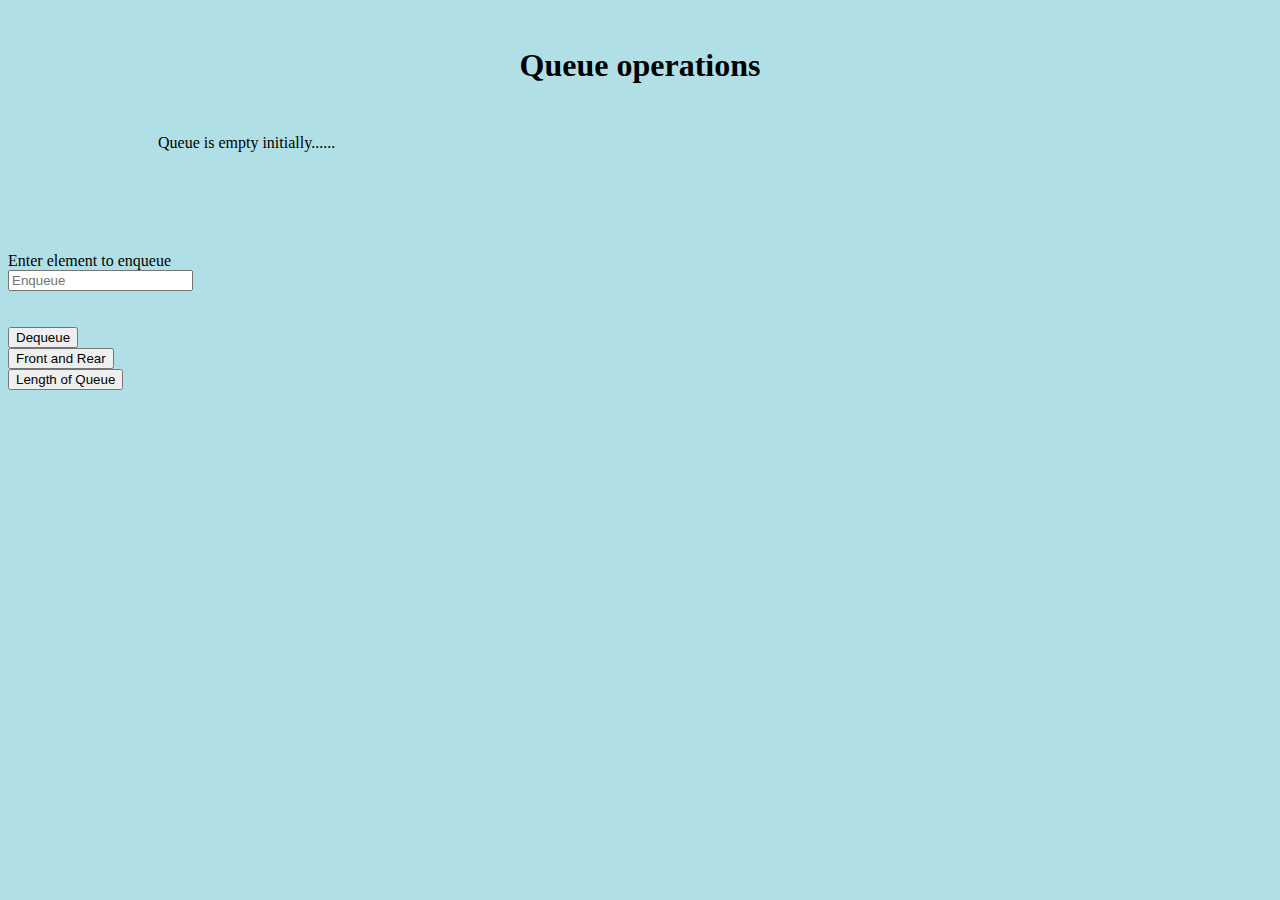
<file: Queue.html>
<!DOCTYPE html>
<html lang="en">
<head>
    <meta charset="UTF-8">
    <meta http-equiv="X-UA-Compatible" content="IE=edge">
    <meta name="viewport" content="width=device-width, initial-scale=1.0">
    <link href="https://cdn.jsdelivr.net/npm/bootstrap@5.2.0-beta1/dist/css/bootstrap.min.css" rel="stylesheet" integrity="sha384-0evHe/X+R7YkIZDRvuzKMRqM+OrBnVFBL6DOitfPri4tjfHxaWutUpFmBp4vmVor" crossorigin="anonymous">
    <script src="https://cdn.jsdelivr.net/npm/bootstrap@5.2.0-beta1/dist/js/bootstrap.bundle.min.js" integrity="sha384-pprn3073KE6tl6bjs2QrFaJGz5/SUsLqktiwsUTF55Jfv3qYSDhgCecCxMW52nD2" crossorigin="anonymous"></script>
    <title>Queue</title>
</head>
<body style="background-color:powderblue;">
    <br><h1 align="center">Queue operations</h1>
    <div class="container" style="margin-top: 50px;">
        <p class="fs-3" id="disp" style="margin-left: 150px;">Queue is empty initially......<br></p>
    </div>
    <div class="container" style="margin-top: 100px;">
        <div class="row">
            <div class="col-sm-4">
                <label for="input" class="form-label fs-4">Enter element to enqueue </label>
            </div>
            <div class="col-sm-3">
                <input type="number" class="form-control" id="inp" onchange="fun1()" placeholder="Enqueue">
            </div>
        </div><br><br>

        <div class="row">
            <div class="col-sm-4">
                <button type="button" class="btn btn-primary" onclick="fun2()">Dequeue</button>
            </div>
            <div class="col-sm-4">
                <button type="button" class="btn btn-primary" onclick="fun3()">Front and Rear</button>
            </div>
            <div class="col-sm-4">
                <button type="button" class="btn btn-primary" onclick="fun4()">Length of Queue</button>
            </div>
        </div><br><br><br>

        <p id="print1" class="alert alert-success fs-4" style="display: none; margin-left: 10%; width: 80%; padding-left: 250px;"></p>
        <p id="print2" class="alert alert-danger fs-4" style="display: none; margin-left: 10%; width: 80%; padding-left: 200px;"></p>

    </div>

    <script>
        var arr = [],i;

        function print1(str) {
                document.getElementById("print2").style.display = "none";
                document.getElementById("print1").style.display = "block";
                document.getElementById("print1").innerHTML = str;
             }
              
        function print2(str) {
                document.getElementById("print1").style.display = "none";
                document.getElementById("print2").style.display = "block";
                document.getElementById("print2").innerHTML = str; 
            }

        function display() {
            if (arr.length == 0) 
                document.getElementById("disp").innerHTML = "No elements in Queue to display.......";
            else {
                document.getElementById("disp").innerHTML = " &emsp; <b>Queue: &emsp;"
                for(i=0; i<arr.length; i++) 
                    document.getElementById("disp").innerHTML += `${arr[i]} &ensp;`;
            }
        }

        function fun1() {
            n = document.getElementById("inp").value;
            document.getElementById("inp").value = "";
            arr.push(n);
            display();
            print1(`Element ${n} enqueued successfully.`);
        }

        function fun2() {
            if (arr.length == 0) 
                print2("No elements to dequeue.......");
            else {
                val = arr.shift();
                print1(`Element ${val} dequeued successfully.`);
                display();
            }
        }

        function fun3() {
            if (arr.length == 0) 
                print2("No elements in Queue to display front and rear.......");
            else {
                print1(`Front element : ${arr[0]}<br>Rear element : ${arr[arr.length-1]}`);
            }
        }

        function fun4() {
            print1(`Length of the Queue is ${arr.length}`);
        }

    </script>
</body>
</html>
</file>
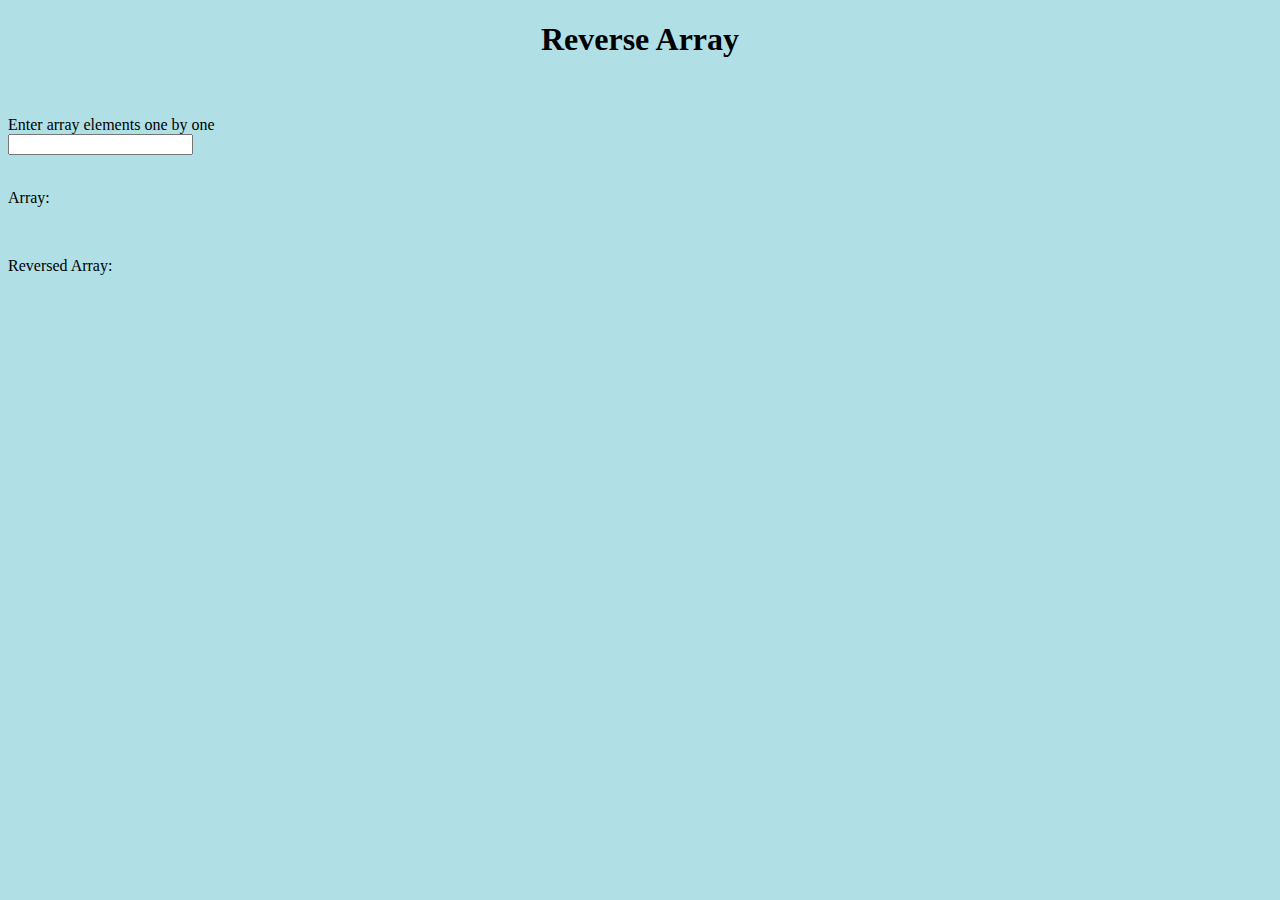
<file: Reverse Array.html>
<!DOCTYPE html>
<html lang="en">
<head>
    <meta charset="UTF-8">
    <meta http-equiv="X-UA-Compatible" content="IE=edge">
    <meta name="viewport" content="width=device-width, initial-scale=1.0">
    <link href="https://cdn.jsdelivr.net/npm/bootstrap@5.2.0-beta1/dist/css/bootstrap.min.css" rel="stylesheet" integrity="sha384-0evHe/X+R7YkIZDRvuzKMRqM+OrBnVFBL6DOitfPri4tjfHxaWutUpFmBp4vmVor" crossorigin="anonymous">
    <script src="https://cdn.jsdelivr.net/npm/bootstrap@5.2.0-beta1/dist/js/bootstrap.bundle.min.js" integrity="sha384-pprn3073KE6tl6bjs2QrFaJGz5/SUsLqktiwsUTF55Jfv3qYSDhgCecCxMW52nD2" crossorigin="anonymous"></script>
    <title>Reverse array</title>
</head>
<body style="background-color:powderblue;">
     <h1 align="center"> Reverse Array</h1>
     <div class="container"><br><br>
       <div class="row">
          <div class="col-sm-4">
            <label for="array" class="form-label fs-4">Enter array elements one by one</label>           
          </div>
          <div class = "col-sm-3">
            <input type="number" class="form-control" id="inp" onchange="fun()" >
          </div>
       </div><br>
       <p id = "disp" class="fs-4">Array: </p><br>
       <p id = "disp2" class="fs-4">Reversed Array: </p>
     </div>
     <script>
        var arr = [],tarr = [], i=0;
        function fun() {
           var n = document.getElementById("inp").value;
           n = parseInt(n);
           arr.push(n);
           document.getElementById("disp").innerHTML = ("Array: [ " + arr + " ]");
           document.getElementById("inp").value = "";
           tarr=[];
           for(i=arr.length-1; i>=0; i--) 
                tarr.push(arr[i]);
           document.getElementById("disp2").innerHTML = ("Reversed Array: [ " + tarr + " ]");
        }
     </script>
</body>
</html>
</file>
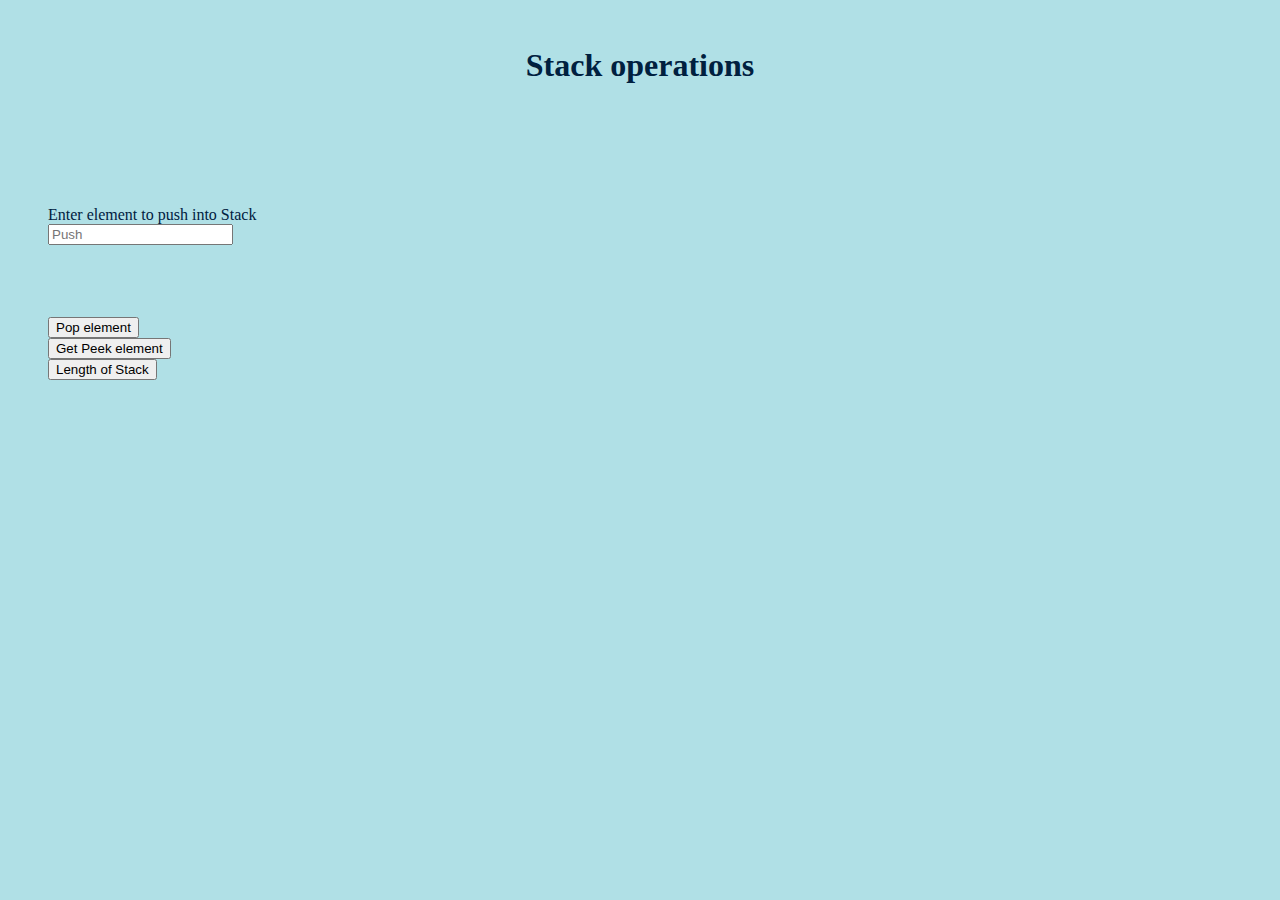
<file: stack.html>
<!DOCTYPE html>
<html lang="en">
<head>
    <meta charset="UTF-8">
    <meta http-equiv="X-UA-Compatible" content="IE=edge">
    <meta name="viewport" content="width=device-width, initial-scale=1.0">
    <link href="https://cdn.jsdelivr.net/npm/bootstrap@5.2.0-beta1/dist/css/bootstrap.min.css" rel="stylesheet" integrity="sha384-0evHe/X+R7YkIZDRvuzKMRqM+OrBnVFBL6DOitfPri4tjfHxaWutUpFmBp4vmVor" crossorigin="anonymous">
    <script src="https://cdn.jsdelivr.net/npm/bootstrap@5.2.0-beta1/dist/js/bootstrap.bundle.min.js" integrity="sha384-pprn3073KE6tl6bjs2QrFaJGz5/SUsLqktiwsUTF55Jfv3qYSDhgCecCxMW52nD2" crossorigin="anonymous"></script>
    <title>Stack</title>
    <style>
      #print1, #print2 {
         margin-left: 80px;
         width: 80%;
      }
    </style>
</head>
<body style="background-color:powderblue;">
      <br><h1 align="center" style="color: #00203FFF;"> Stack operations </h1>
      <div class="main" style="display: flex; flex-direction: row;">
         <div class="head" style="width: 80%; margin: 100px 20px 20px 40px;">
            <div class="row">
               <div class="col-sm-1"></div>
               <div class="col-sm-5">
                  <label for="input" class="form-label fs-4" style="color: #00203FFF">Enter element to push into Stack</label>
               </div>
               <div class="col-sm-3">
                  <input type="number" class="form-control" id="inp" onchange="fun1()" placeholder="Push">
               </div>
            </div><br><br><br><br>
            <div class="row">
               <div class="col-sm-1"></div>
               <div class="col-sm-3">
                  <button type="button" class="btn btn-primary" onclick="fun2()">Pop element</button>
               </div>
               <div class="col-sm-3">
                  <button type="button" class="btn btn-primary" onclick="fun3()">Get Peek element</button>
               </div>
               <div class="col-sm-3">
                  <button type="button" class="btn btn-primary" onclick="fun4()">Length of Stack</button>
               </div>
            </div><br><br><br>
            <div class="container fs-4 alert alert-success" style="display: none;" id="print1" ></div>
            <div class=" container fs-4 alert alert-danger" style="display: none;" id="print2"></div>
         </div>

         <div class="tail" style="width: 20%; margin-top: 100px;">
            <p class="fs-5" id="disp"></p>

         </div>
      </div>
     <script>
        var arr = [],i=0;

        function display () {
         if (arr.length == 0) 
            document.getElementById("disp").innerHTML = "";
         else {
            document.getElementById("disp").innerHTML = ("Top ele ---> &ensp; " + arr[0] + "<br>");

            for (i=1; i<arr.length; i++) 
               document.getElementById("disp").innerHTML += ("&emsp; &emsp; &emsp; &emsp; &ensp; &ensp;" + arr[i] + `<br>`);
            document.getElementById("disp").innerHTML += ("<br>&emsp; &emsp; &emsp; &emsp; &ensp; <b>STACK<b>" )
            }          
      }

      function print1_alert(str) {
            str = "&emsp; &emsp; &nbsp;" + str;
            document.getElementById("print2").style.display = "none";
            document.getElementById("print1").style.display = "block";
            document.getElementById("print1").innerHTML = str;
      }

      function print2_alert(str) {
            str = "&emsp; &emsp; &nbsp;" + str;
            document.getElementById("print1").style.display = "none";
            document.getElementById("print2").style.display = "block";
            document.getElementById("print2").innerHTML = str;
      }

        function fun1() {
            n = document.getElementById("inp").value;
            arr.unshift(parseInt(n));
            document.getElementById("inp").value = "";
            display();
            str = `Element ${n} pushed successfully into the stack`;  
            print1_alert(str);    

        }


        function fun2() {
            if (arr.length > 0) {
              var val = arr.shift();
              display();
              print1_alert(`Element ${val} popped successfully`);
            }
            else {
               print2_alert("No elements to pop......");
            }
        }

        function fun3() {
            if (arr.length != 0)
               print1_alert(`The Top or Peek element in Stack is ${arr[0]}`);
            else
               print2_alert("No elements in Stack to display peek ele......");
        }

        function fun4() {
            print1_alert(`Length of the Stack is ${arr.length}`);      
        }
    </script>
</body>
</html>
</file>
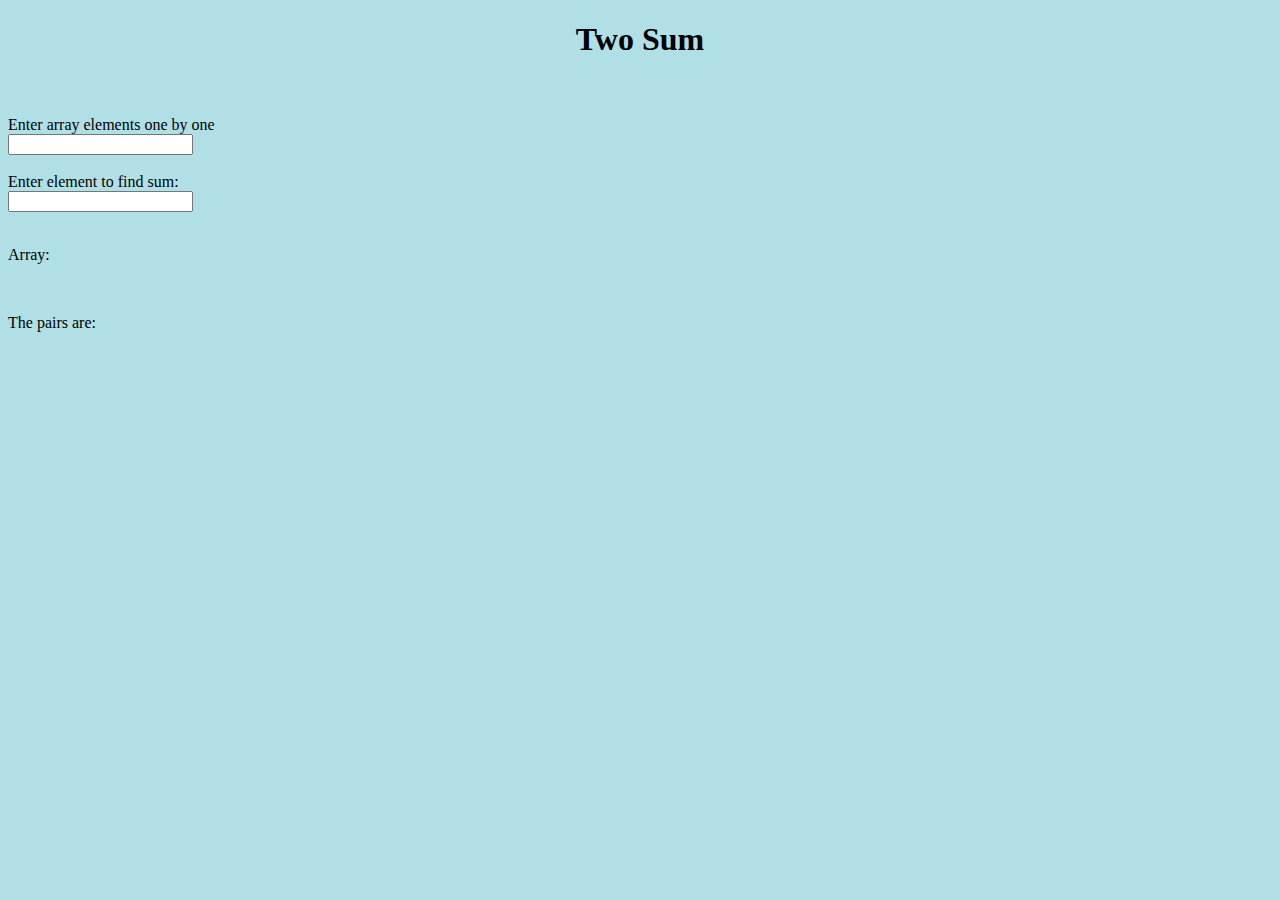
<file: TwoSum.html>
<!DOCTYPE html>
<html lang="en">
<head>
    <meta charset="UTF-8">
    <meta http-equiv="X-UA-Compatible" content="IE=edge">
    <meta name="viewport" content="width=device-width, initial-scale=1.0">
    <link href="https://cdn.jsdelivr.net/npm/bootstrap@5.2.0-beta1/dist/css/bootstrap.min.css" rel="stylesheet" integrity="sha384-0evHe/X+R7YkIZDRvuzKMRqM+OrBnVFBL6DOitfPri4tjfHxaWutUpFmBp4vmVor" crossorigin="anonymous">
    <script src="https://cdn.jsdelivr.net/npm/bootstrap@5.2.0-beta1/dist/js/bootstrap.bundle.min.js" integrity="sha384-pprn3073KE6tl6bjs2QrFaJGz5/SUsLqktiwsUTF55Jfv3qYSDhgCecCxMW52nD2" crossorigin="anonymous"></script>
    <title>Reverse array</title>
</head>
<body style="background-color:powderblue;">
     <h1 align="center"> Two Sum </h1>
     <div class="container"><br><br>
       <div class="row">
          <div class="col-sm-4">
            <label for="array" class="form-label fs-4">Enter array elements one by one</label>           
          </div>
          <div class = "col-sm-3">
            <input type="number" class="form-control" id="inp1" onchange="fun1()" >
          </div>
       </div><br>
       <div class="row">
        <div class="col-sm-4">
          <label for="search" class="form-label fs-4">Enter element to find sum: </label>           
        </div>
        <div class = "col-sm-3">
          <input type="number" class="form-control" id="inp2" onchange="fun2()" >
        </div>
     </div><br>
       <p id = "disp" class="fs-4">Array:          </p><br>
       <p id = "disp1" class="fs-4">The pairs are: <br><br></p>
     </div>
     <script>
        var arr = [],i=0;
        function fun1() {
           let n = document.getElementById("inp1").value;
           arr[i] = parseInt(n);
           document.getElementById("disp").innerHTML = ("Array: [ " + arr + " ]");
           document.getElementById("inp1").value = "";
           i+=1;
        }

        function fun2() {
            var dict = {}, res="";
            document.getElementById("disp1").innerHTML = ""
            sum = document.getElementById("inp2").value;
            for(i=0; i<arr.length; i++) {
                var val = sum-arr[i];
                if (val in dict) {
                    res =  `( ${dict[val]} ,  ${i} )<br>`
                    document.getElementById("disp1").innerHTML += res;
                }
                dict[arr[i]] = i;
            }
            if (res == "")
                document.getElementById("disp1").innerHTML = "No pairs found";
        }
     </script>
</body>
</html>
</file>
<file: homepage.css>
:root {
    --color-primary:aqua;
    --color-white: #e9e9e9;
    --color-black: #141d28;
    --color-black-1: #212b38;
  }
  
  * {
    margin: 0;
    padding: 0;
    box-sizing: border-box;
  }
  
  body {
    font-family: sans-serif;
    margin-top: 60px;
  }
  
  .logo {
    color: var(--color-white);
    font-size: 25px;
    flex-shrink: 0;
    margin-left: 10px;
  }
  
  .logo span {
    color: var(--color-primary);
  }
  
  .menu-bar {
    background-color: var(--color-black);
    height: 60px;
    width: 100%;
    position:fixed;
    left: 0;
    top: 0;
    display: flex;
    justify-content: space-between;
    align-items: center;
  }
  
  .menu-bar ul {
    list-style: none;
    display: flex;
  }
  
  .menu-bar ul li {
    /* width: 120px; */
    padding: 10px 30px;
    /* text-align: center; */
  
    position: relative;
  }
  
  .menu-bar ul li a {
    font-size: 17px;
    color: var(--color-white);
    text-decoration: none;
    transition: all 0.3s;
  }
  
  .menu-bar ul li a:hover {
    color: var(--color-primary);
  }
  
  .fas {
    float: right;
    margin-left: 10px;
    padding-top: 3px;
  }
  
  /* dropdown menu style */
  .dropdown-menu {
    display: none;
    width: 180px;
  }
  
  .menu-bar ul li:hover .dropdown-menu {
    display: block;
    position: absolute;
    left: 0;
    top: 100%;
    background-color: var(--color-black);
  }
  
  .menu-bar ul li:hover .dropdown-menu ul {
    display: block;
    margin: 10px;
  }
  
  .menu-bar ul li:hover .dropdown-menu ul li {
    width: 150px;
    padding: 10px;
  }
  
  .dropdown-menu-1 {
    display: none;
  }
  
  .dropdown-menu ul li:hover .dropdown-menu-1 {
    display: block;
    position: absolute;
    left: 150px;
    top: 0;
    background-color: var(--color-black);
  }
  .ham
  {
    display: none;
    cursor: pointer;
  }
  #mobile-heads
  {
    display: none;
  }
  .feedback
  {
    text-decoration: none;
    color: green;
    margin-left: 20%;
    margin-top: 30px;
    cursor: pointer;
    width: fit-content;
  }
  .feedback:hover
  {
    text-decoration: underline;
  }
  @media (max-width: 900px) {
    .logo
    {
      font-size: 25px;
    }
    .heads
    {
      display: none;
    }
    .ham
    {
      display: inline;
      margin-right: 15px;
    }
    .bar {
      display: block;
      width: 30px;
      height: 5px;
      background-color: white;
      margin-top: 6px;
    }
    #mobile-heads
    {
      display: block;
      position: fixed;
      background-color: var(--color-black);
      height: 100%;
      width: 35%;
      right: -35%;
      top: 0;
      overflow-x: hidden;
      overflow-y: auto;
    }
    #mobile-heads.active
    {
      right: 0;
      transition: 0.5s;
    }
    #mobile-heads.inactive
    {
      right: -35%;
      transition: 0.5s;
    }
    .menu
    {
      margin-top: 25px;
      list-style: none;
      display: block;
    }
    .dropdown-menu
    {
      display: block;
    }
    .dropdown-menu ul
    {
      list-style: none;
    }
    .dropdown-menu ul li
    {
      margin: 20px;
    }
    .dropdown-menu ul li a
    {
      color: white;
    }
    .menu-head
    {
      margin-left: 10px;
      color: yellow;
      text-decoration: none;
    }
  }
</file>
